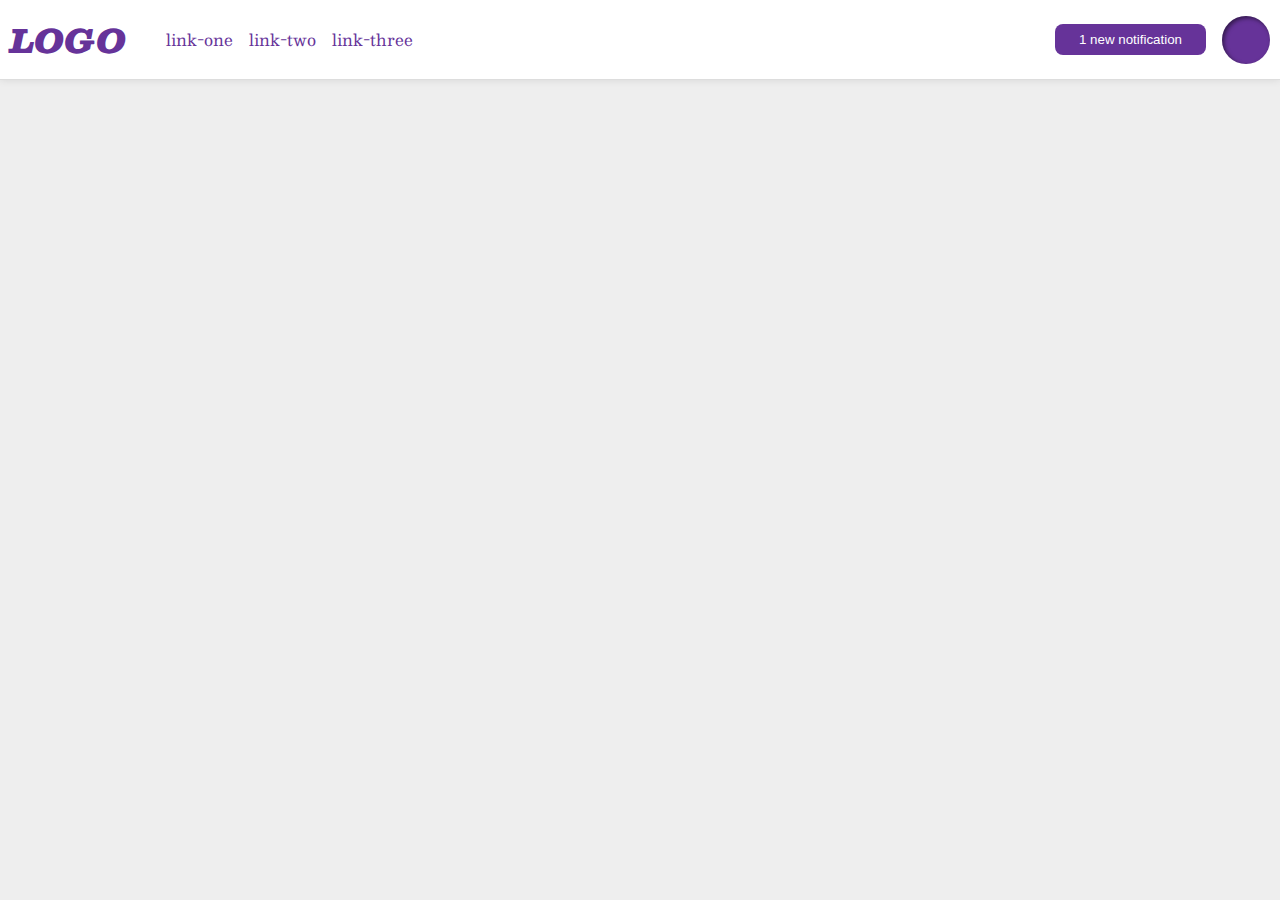
<file: foundations/flex/03-flex-header-2/index.html>
<!DOCTYPE html>
<html lang="en">
  <head>
    <meta charset="UTF-8">
    <meta http-equiv="X-UA-Compatible" content="IE=edge">
    <meta name="viewport" content="width=device-width, initial-scale=1.0">
    <title>Flex Header 2</title>
    <link rel="stylesheet" href="style.css">
  </head>
  <body>
    <div class="header">
      <div class="leftside">
        <div class="logo">
          LOGO
        </div>
        <ul class="links">
          <li><a href="https://google.com">link-one</a></li>
          <li><a href="https://google.com">link-two</a></li>
          <li><a href="https://google.com">link-three</a></li>
        </ul>
      </div>
      <div class="rightside">
        <button class="notifications">
          1 new notification
        </button>
        <div class="profile-image"></div>
      </div>
    </div>
  </body>
</html>
</file>
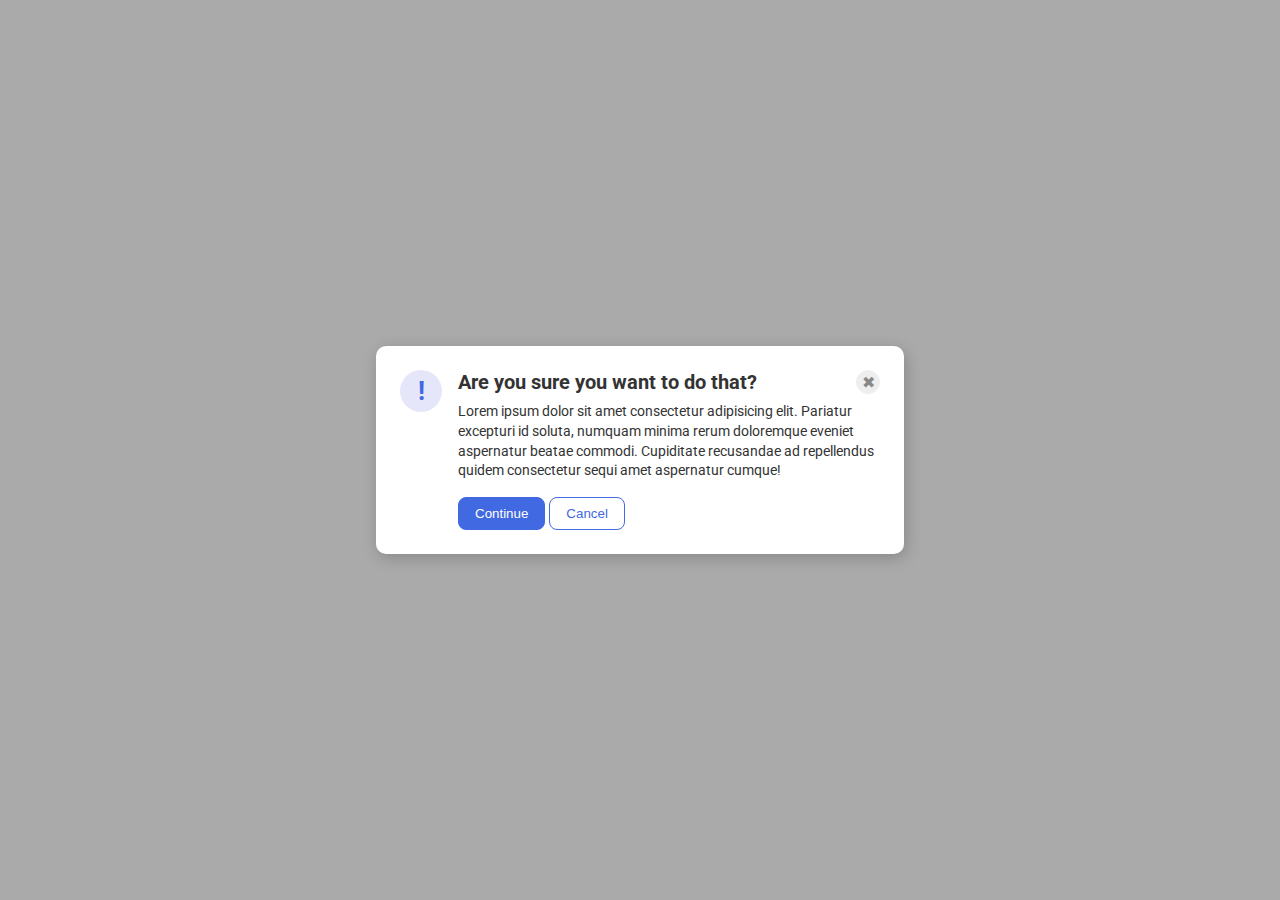
<file: foundations/flex/05-flex-modal/index.html>
<!DOCTYPE html>
<html lang="en">
  <head>
    <meta charset="UTF-8">
    <meta http-equiv="X-UA-Compatible" content="IE=edge">
    <meta name="viewport" content="width=device-width, initial-scale=1.0">
    <link rel="stylesheet" href="style.css">
    <title>Modal</title>
  </head>
  <body>
    <div class="modal">
      <div class="icon">!</div>
      <div class="main">
        <div class="header-close">
          <div class="header">Are you sure you want to do that?</div>
          <button class="close-button">✖</button>
        </div>
        <div class="text">Lorem ipsum dolor sit amet consectetur
          adipisicing elit. Pariatur excepturi id soluta,
          numquam minima rerum doloremque eveniet aspernatur beatae commodi.
          Cupiditate recusandae ad repellendus quidem consectetur sequi amet aspernatur cumque!
        </div>
        <button class="continue">Continue</button>
        <button class="cancel">Cancel</button>
      </div>
    </div>
  </body>
</html>
</file>
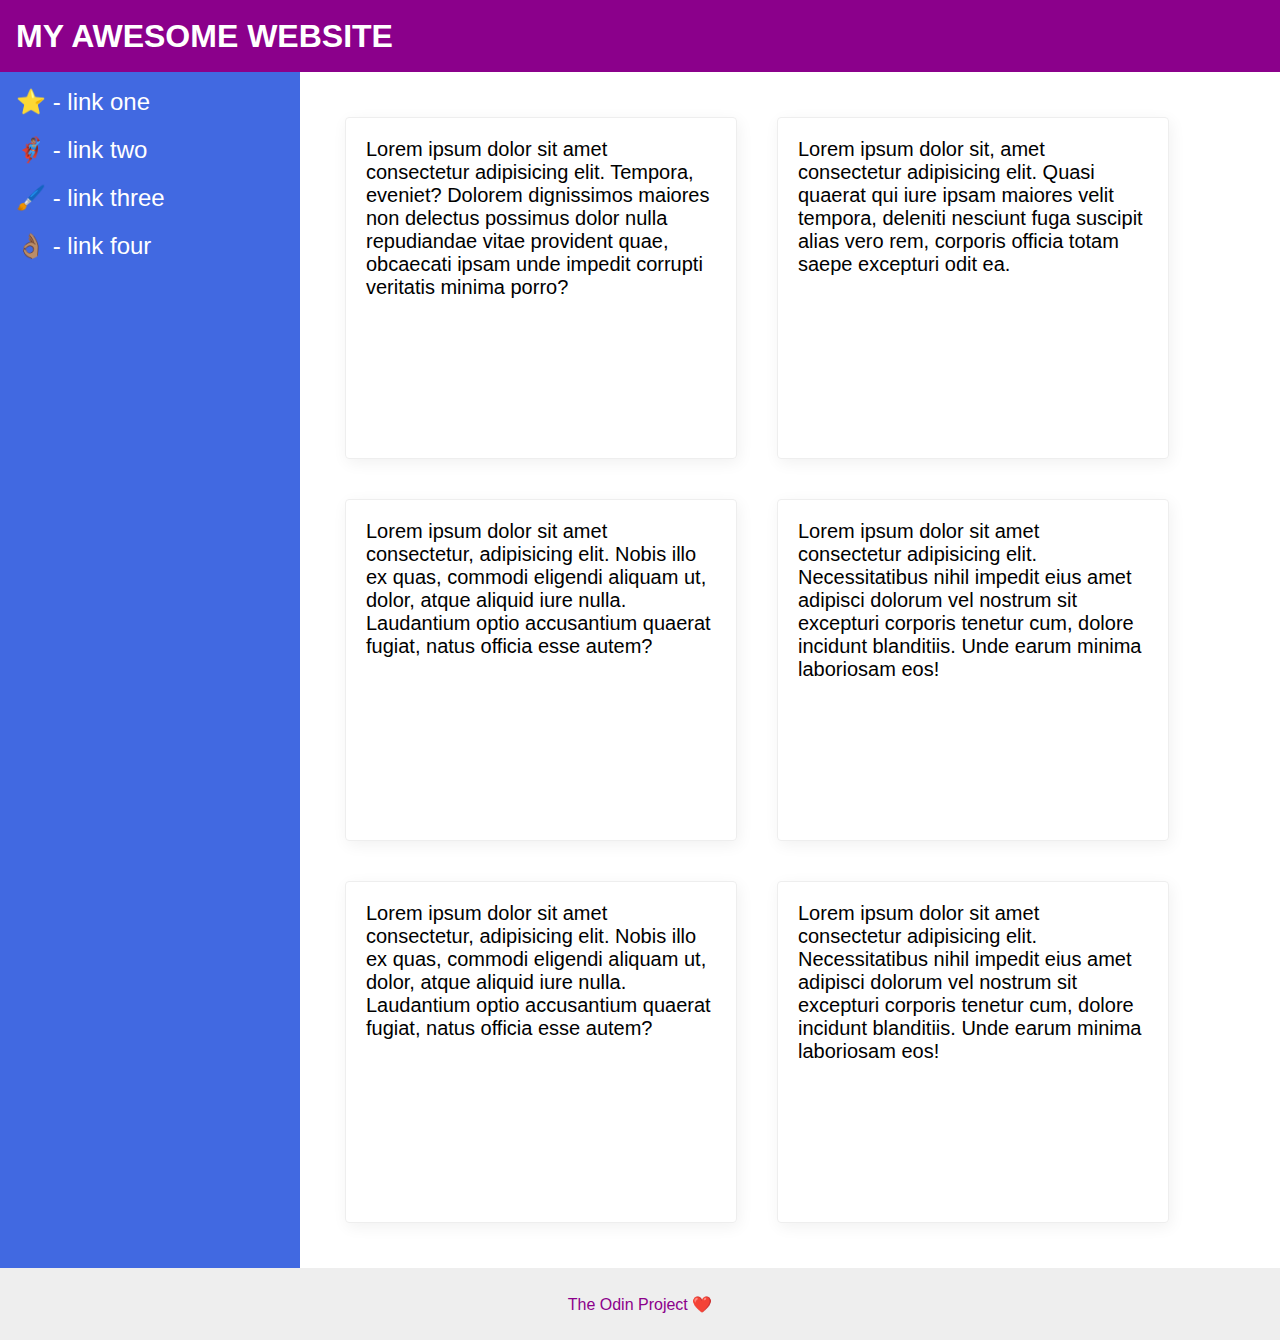
<file: foundations/flex/07-flex-layout-2/index.html>
<!DOCTYPE html>
<html lang="en">
  <head>
    <meta charset="UTF-8">
    <meta http-equiv="X-UA-Compatible" content="IE=edge">
    <meta name="viewport" content="width=device-width, initial-scale=1.0">
    <title>The Holy Grail</title>
    <link rel="stylesheet" href="style.css">
  </head>
  <body>
    
    <div class="header">
      MY AWESOME WEBSITE
    </div>
    <div class="main">
      <div class="sidebar">
        <ul>
          <li><a href="#">⭐ - link one</a></li>
          <li><a href="#">🦸🏽‍♂️ - link two</a></li>
          <li><a href="#">🖌️ - link three</a></li>
          <li><a href="#">👌🏽 - link four</a></li>
        </ul>
      </div>
      <div class="cards">
        <div class="card">Lorem ipsum dolor sit amet consectetur adipisicing elit. Tempora, eveniet? Dolorem dignissimos maiores
          non delectus possimus dolor nulla repudiandae vitae provident quae, obcaecati ipsam unde impedit corrupti veritatis
          minima porro?</div>
        <div class="card">Lorem ipsum dolor sit, amet consectetur adipisicing elit. Quasi quaerat qui iure ipsam maiores velit
          tempora, deleniti nesciunt fuga suscipit alias vero rem, corporis officia totam saepe excepturi odit ea.</div>
        <div class="card">Lorem ipsum dolor sit amet consectetur, adipisicing elit. Nobis illo ex quas, commodi eligendi aliquam
          ut, dolor, atque aliquid iure nulla. Laudantium optio accusantium quaerat fugiat, natus officia esse autem?</div>
        <div class="card">Lorem ipsum dolor sit amet consectetur adipisicing elit. Necessitatibus nihil impedit eius amet
          adipisci dolorum vel nostrum sit excepturi corporis tenetur cum, dolore incidunt blanditiis. Unde earum minima
          laboriosam eos!</div>
        <div class="card">Lorem ipsum dolor sit amet consectetur, adipisicing elit. Nobis illo ex quas, commodi eligendi aliquam
          ut, dolor, atque aliquid iure nulla. Laudantium optio accusantium quaerat fugiat, natus officia esse autem?</div>
        <div class="card">Lorem ipsum dolor sit amet consectetur adipisicing elit. Necessitatibus nihil impedit eius amet
          adipisci dolorum vel nostrum sit excepturi corporis tenetur cum, dolore incidunt blanditiis. Unde earum minima
          laboriosam eos!</div>

      </div>
      
    </div>
    
    <div class="footer">
      The Odin Project ❤️
    </div>
  </body>
</html>
</file>
<file: foundations/flex/03-flex-header-2/style.css>
/* this is some magical font-importing.  
you'll learn about it later. */
@import url('https://fonts.googleapis.com/css2?family=Besley:ital,wght@0,400;1,900&display=swap');

body {
  margin: 0;
  padding: 0;
  background: #eee;
  font-family: Besley, serif;
}

.header {
  display: flex;
  justify-content: space-between;
  align-items: center;
  background: white;
  border-bottom: 1px solid #ddd;
  box-shadow: 0 0 8px rgba(0,0,0,.1);
}

.leftside {
  display: flex;
  justify-content: space-between;
  align-items: center;
  margin: 10px;
}

.rightside {
  display: flex;
  align-items: center;
  margin: 10px;
  gap: 16px;
}

ul {
  display: flex;
  gap: 16px;
  list-style-type: none;
}

.logo {
  color: rebeccapurple;
  font-size: 32px;
  font-weight: 900;
  font-style: italic;
}

a {
  /* this removes the line under our links */
  text-decoration: none;
  color: rebeccapurple;
}

button {
  border: none;
  border-radius: 8px;
  background: rebeccapurple;
  color: white;
  padding: 8px 24px;
}

.profile-image {
  background: rebeccapurple;
  box-shadow: inset 2px 2px 4px rgba(0, 0, 0, .5);
  border-radius: 50%;
  width: 48px;
  height: 48px;
}
</file>
<file: foundations/flex/05-flex-modal/style.css>
@import url('https://fonts.googleapis.com/css2?family=Roboto:wght@400;700&display=swap');

html, body {
  height: 100%;
}

body {
  font-family: Roboto, sans-serif;
  margin: 0;
  background: #aaa;
  color: #333;
  /* I'll give you this one for free lol */
  display: flex;
  align-items: center;
  justify-content: center;
}

.modal {
  background: white;
  width: 480px;
  border-radius: 10px;
  box-shadow: 2px 4px 16px rgba(0,0,0,.2);
  display: flex;
  justify-content: space-between;
  padding: 24px;
}

.icon {
  color: royalblue;
  font-size: 26px;
  font-weight: 700;
  background: lavender;
  width: 42px;
  height: 42px;
  border-radius: 50%;
  display: flex;
  align-items: center;
  justify-content: center;
  flex-shrink: 0;
  margin-right: 16px;
}

.close-button {
  background: #eee;
  border-radius: 50%;
  color: #888;
  font-weight: 400;
  font-size: 16px;
  height: 24px;
  width: 24px;
  display: flex;
  align-items: center;
  justify-content: center;
  border: 1px solid #eee;
  padding: 0;
}

.header-close {
  display: flex;
  justify-content: space-between;
  align-items: center;
  font-size: 20px;
  margin-bottom: 8px;
}

.header {
  font-size: 20px;
  font-weight: bold;
  /* margin-bottom: 8px; */
}

.text {
  font-size: 14px;
  line-height: 1.4;
  margin-bottom: 16px;
}

button {
  cursor: pointer;
  padding: 8px 16px;
  border-radius: 8px;
}

button.continue {
  background: royalblue;
  border: 1px solid royalblue;
  color: white;
}

button.continue:hover {
  background: rgba(3, 132, 3, 0.936);
  color: white;
}

button.cancel {
  background: white;
  border: 1px solid royalblue;
  color: royalblue;
}

button.cancel:hover {
  background: rgba(237, 12, 12, 0.927);
  color: white;
}
</file>
<file: foundations/flex/07-flex-layout-2/style.css>
body {
  font-family: -apple-system, BlinkMacSystemFont, 'Segoe UI', Roboto, Oxygen, Ubuntu, Cantarell, 'Open Sans', 'Helvetica Neue', sans-serif;
  margin: 0;
  min-height: 100vh;
}

.header {
  height: 72px;
  background: darkmagenta;
  color: white;
  font-size: 32px;
  font-weight: 900;
  display: flex;
  align-items: center;
  padding-left: 16px;
}

.footer {
  height: 72px;
  background: #eee;
  color: darkmagenta;
  display: flex;
  justify-content: center;
  align-items: center;
}

.sidebar {
  display: flex;
  /* justify-content: space-between; */
  width: 300px;
  background: royalblue;
  box-sizing: border-box;
  padding: 16px;
  flex-shrink: 0;
}

.sidebar ul {
  list-style: none;
  margin: 0;
  padding: 0;
}

.sidebar li {
  padding-bottom: 20px;
}

.sidebar a{
  color: white;
  text-decoration: none;
  font-size: 24px;
}

.main {
  display: flex;
  /* width: 1000px; */
}

 .cards {
  display: flex;
  margin: 25px;
  /* padding: 48px; */
  flex: 1;
  flex-wrap: wrap;
}

.card {
  width: 350px;
  height: 300px;
  border: 1px solid #eee;
  box-shadow: 2px 4px 16px rgba(0,0,0,.06);
  border-radius: 4px;
  font-size: 20px;
  padding: 20px;
  margin: 20px;
}
</file>
